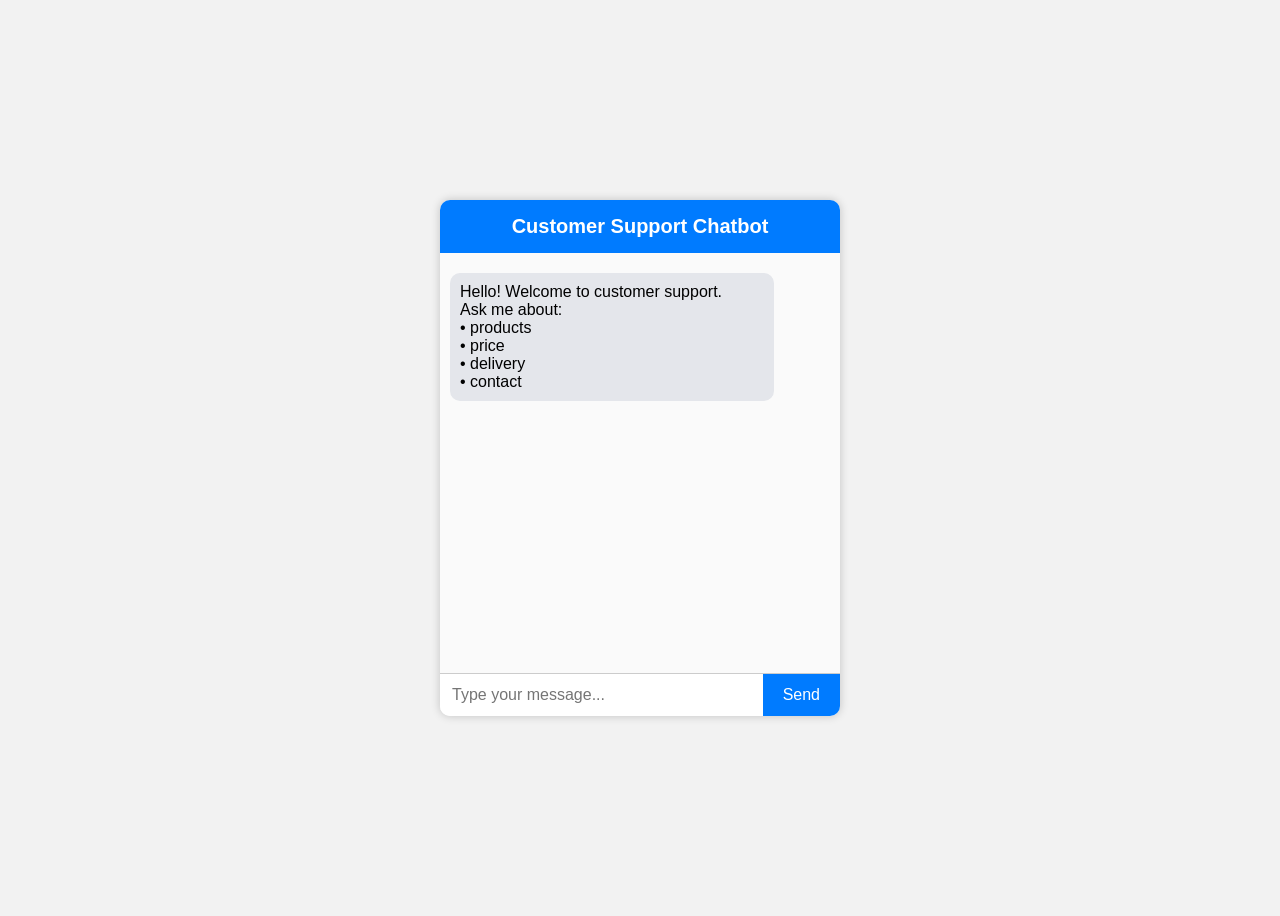
<file: chatbot/index.html>
<!DOCTYPE html>
<html lang="en">
<head>
<meta charset="UTF-8">
<meta name="viewport" content="width=device-width, initial-scale=1.0">
<title>Customer Support Chatbot</title>
<link rel="stylesheet" href="styles.css">
</head>

<body>

<div class="chat-container">

    <div class="chat-header">
        Customer Support Chatbot
    </div>

    <div class="chat-box" id="chatBox">
        <div class="message bot">
            Hello! Welcome to customer support.<br>
            Ask me about:
            <br>• products
            <br>• price
            <br>• delivery
            <br>• contact
        </div>
    </div>

    <div class="input-area">
        <input type="text" id="userInput" placeholder="Type your message...">
        <button onclick="sendMessage()">Send</button>
    </div>

</div>

<script src="home.js"/>

</body>
</html>
</file>
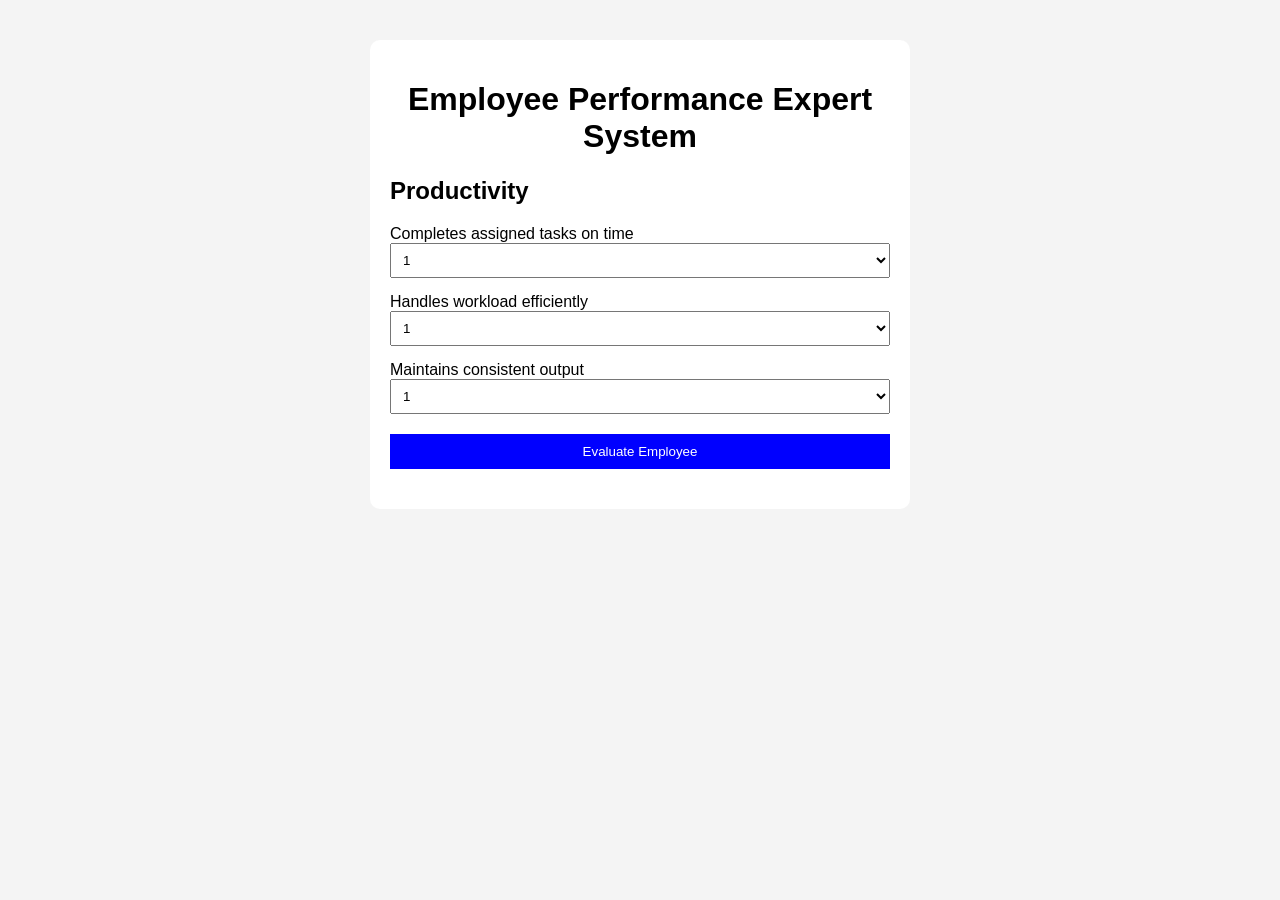
<file: expertSystem web/index.html>
<!DOCTYPE html>
<html>
<head>
    <title>Employee Performance Expert System</title>
    <link rel="stylesheet" href="styles.css">
</head>
<body>

<div class="container">

    <h1>Employee Performance Expert System</h1>

    <h2>Productivity</h2>

    <label>Completes assigned tasks on time</label>
    <select id="p1">
        <option value="1">1</option>
        <option value="2">2</option>
        <option value="3">3</option>
        <option value="4">4</option>
        <option value="5">5</option>
    </select>

    <label>Handles workload efficiently</label>
    <select id="p2">
        <option value="1">1</option>
        <option value="2">2</option>
        <option value="3">3</option>
        <option value="4">4</option>
        <option value="5">5</option>
    </select>

    <label>Maintains consistent output</label>
    <select id="p3">
        <option value="1">1</option>
        <option value="2">2</option>
        <option value="3">3</option>
        <option value="4">4</option>
        <option value="5">5</option>
    </select>

    <button onclick="calculatePerformance()">Evaluate Employee</button>

    <div id="result"></div>

</div>

<script src="home.js"></script>

</body>
</html>
</file>
<file: chatbot/styles.css>
body{
    font-family: Arial, sans-serif;
    background:#f2f2f2;
    display:flex;
    justify-content:center;
    align-items:center;
    height:100vh;
}

.chat-container{
    width:400px;
    background:white;
    border-radius:10px;
    box-shadow:0 0 10px rgba(0,0,0,0.2);
    overflow:hidden;
}

.chat-header{
    background:#007bff;
    color:white;
    padding:15px;
    text-align:center;
    font-size:20px;
    font-weight:bold;
}

.chat-box{
    height:400px;
    overflow-y:auto;
    padding:10px;
    background:#fafafa;
}

.message{
    margin:10px 0;
    padding:10px;
    border-radius:10px;
    max-width:80%;
}

.user{
    background:#007bff;
    color:white;
    margin-left:auto;
    text-align:right;
}

.bot{
    background:#e4e6eb;
    color:black;
    margin-right:auto;
}

.input-area{
    display:flex;
    border-top:1px solid #ccc;
}

.input-area input{
    flex:1;
    padding:12px;
    border:none;
    outline:none;
    font-size:16px;
}

.input-area button{
    padding:12px 20px;
    border:none;
    background:#007bff;
    color:white;
    cursor:pointer;
    font-size:16px;
}

.input-area button:hover{
    background:#0056b3;
}
</file>
<file: expertSystem web/styles.css>
body {
    font-family: Arial;
    background: #f4f4f4;
}

.container {
    width: 500px;
    margin: auto;
    background: white;
    padding: 20px;
    border-radius: 10px;
    margin-top: 40px;
}

h1 {
    text-align: center;
}

label {
    display: block;
    margin-top: 15px;
}

select {
    width: 100%;
    padding: 8px;
}

button {
    margin-top: 20px;
    width: 100%;
    padding: 10px;
    background: blue;
    color: white;
    border: none;
    cursor: pointer;
}

#result {
    margin-top: 20px;
    font-size: 20px;
    text-align: center;
}
</file>
